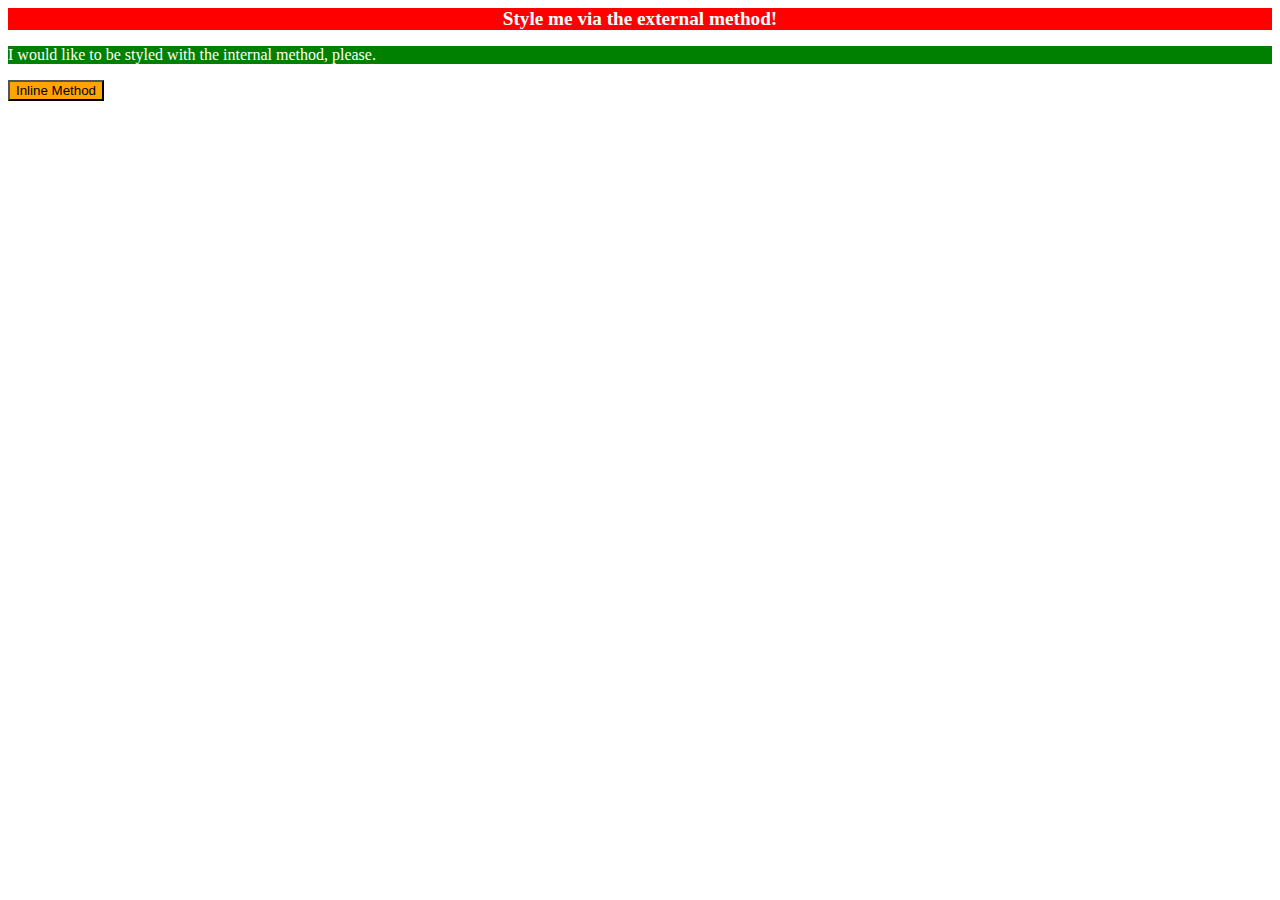
<file: foundations/01-css-methods/index.html>
<!DOCTYPE html>
<html lang="en">

<head>
  <meta charset="UTF-8">
  <meta http-equiv="X-UA-Compatible" content="IE=edge">
  <meta name="viewport" content="width=device-width, initial-scale=1.0">
  <link rel="stylesheet" href="firstexe.css">
  <title>Methods for Adding CSS</title>
  <style>
    p {
      background-color: green;
      color: white;
    }
  </style>
</head>

<body>
  <div>Style me via the external method!</div>
  <p>I would like to be styled with the internal method, please.</p>
  <button style="background-color: orange;">Inline Method</button>
</body>

</html>
</file>
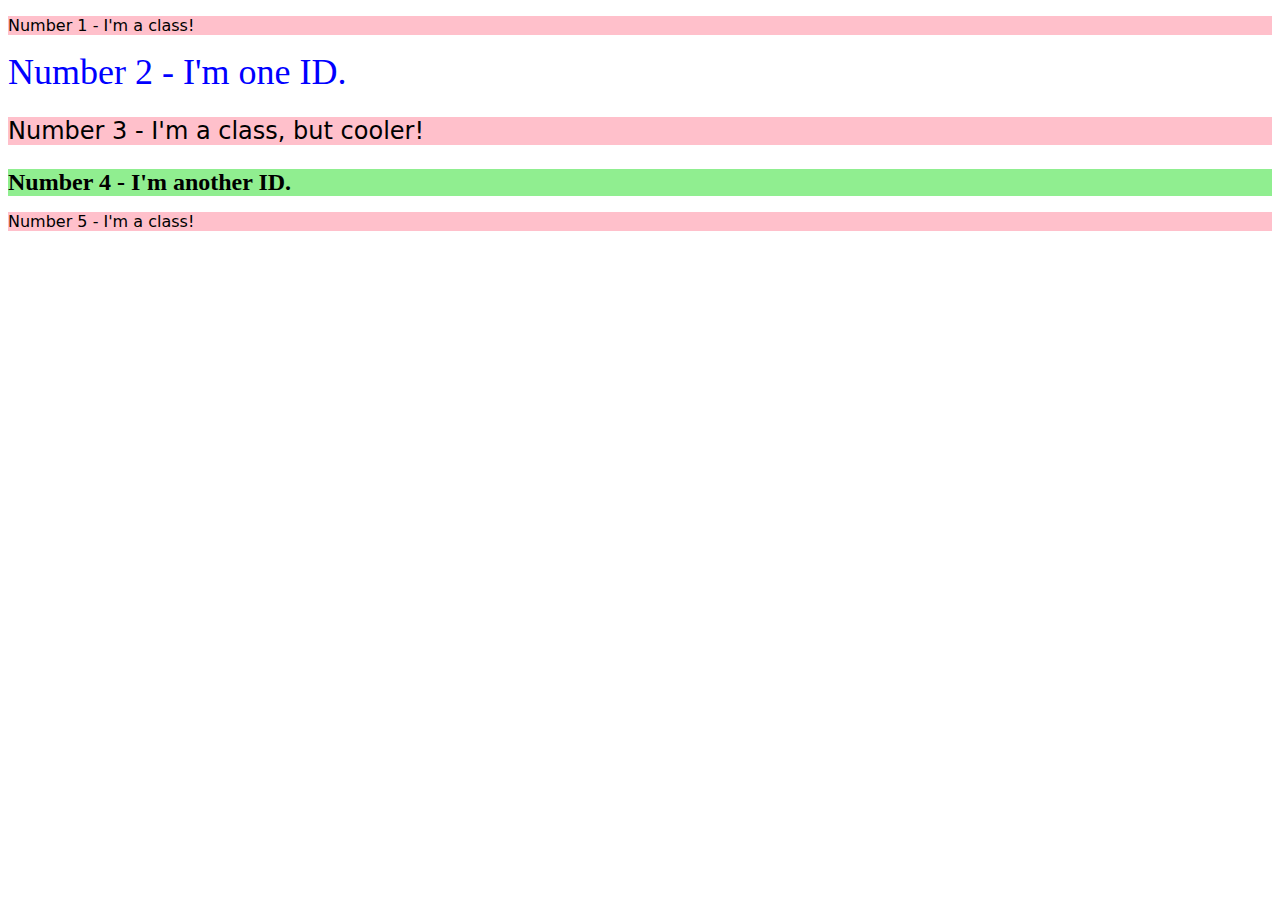
<file: foundations/02-class-id-selectors/index.html>
<!DOCTYPE html>
<html lang="en">

<head>
  <meta charset="UTF-8">
  <meta http-equiv="X-UA-Compatible" content="IE=edge">
  <meta name="viewport" content="width=device-width, initial-scale=1.0">
  <title>Class and ID Selectors</title>
  <link rel="stylesheet" href="style.css">
</head>

<body>
  <p class="oddElement">Number 1 - I'm a class!</p>
  <div id="second-element">Number 2 - I'm one ID.</div>
  <p class="oddElement font-size">Number 3 - I'm a class, but cooler!</p>
  <div id="element-four">Number 4 - I'm another ID.</div>
  <p class="oddElement">Number 5 - I'm a class!</p>
</body>

</html>
</file>
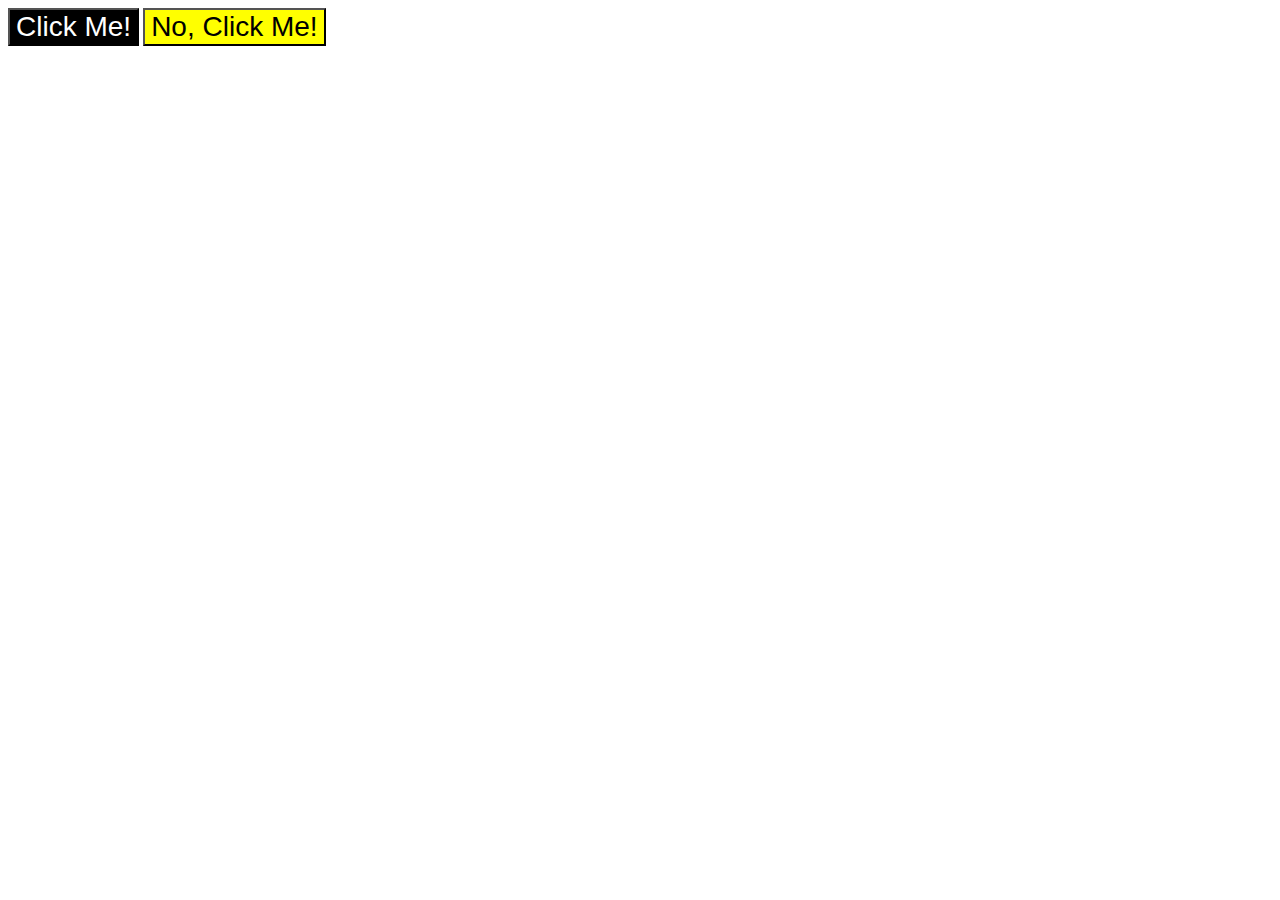
<file: foundations/03-grouping-selectors/index.html>
<!DOCTYPE html>
<html lang="en">

<head>
  <meta charset="UTF-8">
  <meta http-equiv="X-UA-Compatible" content="IE=edge">
  <meta name="viewport" content="width=device-width, initial-scale=1.0">
  <title>Grouping Selectors</title>
  <link rel="stylesheet" href="style.css">
</head>

<body>
  <div>
    <button class="first-element">Click Me!</button>
    <button class="second-element">No, Click Me!</button>
  </div>
</body>

</html>
</file>
<file: foundations/01-css-methods/firstexe.css>
div {
    background-color: red;
    color: white;
    text-align: center;
    font-weight: 700;
    font-size: larger;
}
</file>
<file: foundations/02-class-id-selectors/style.css>
.oddElement {
  background-color: pink;
  font-family: Verdana, "Dejavu Sans", sans-serif;
}

#second-element {
  color: blue;
  font-size: 36px;
}

.font-size {
  font-size: 24px;
}

#element-four {
  background-color: lightgreen;
  font-size: 24px;
  font-weight: bold;
}
</file>
<file: foundations/03-grouping-selectors/style.css>
.first-element {
    background-color: black;
    color: white;
}

.second-element {
    background-color: yellow;
}

button {
    font-size: 28px;
    font-family: "Helvetica", "Times New Roman" "sans-serif";
}
</file>
